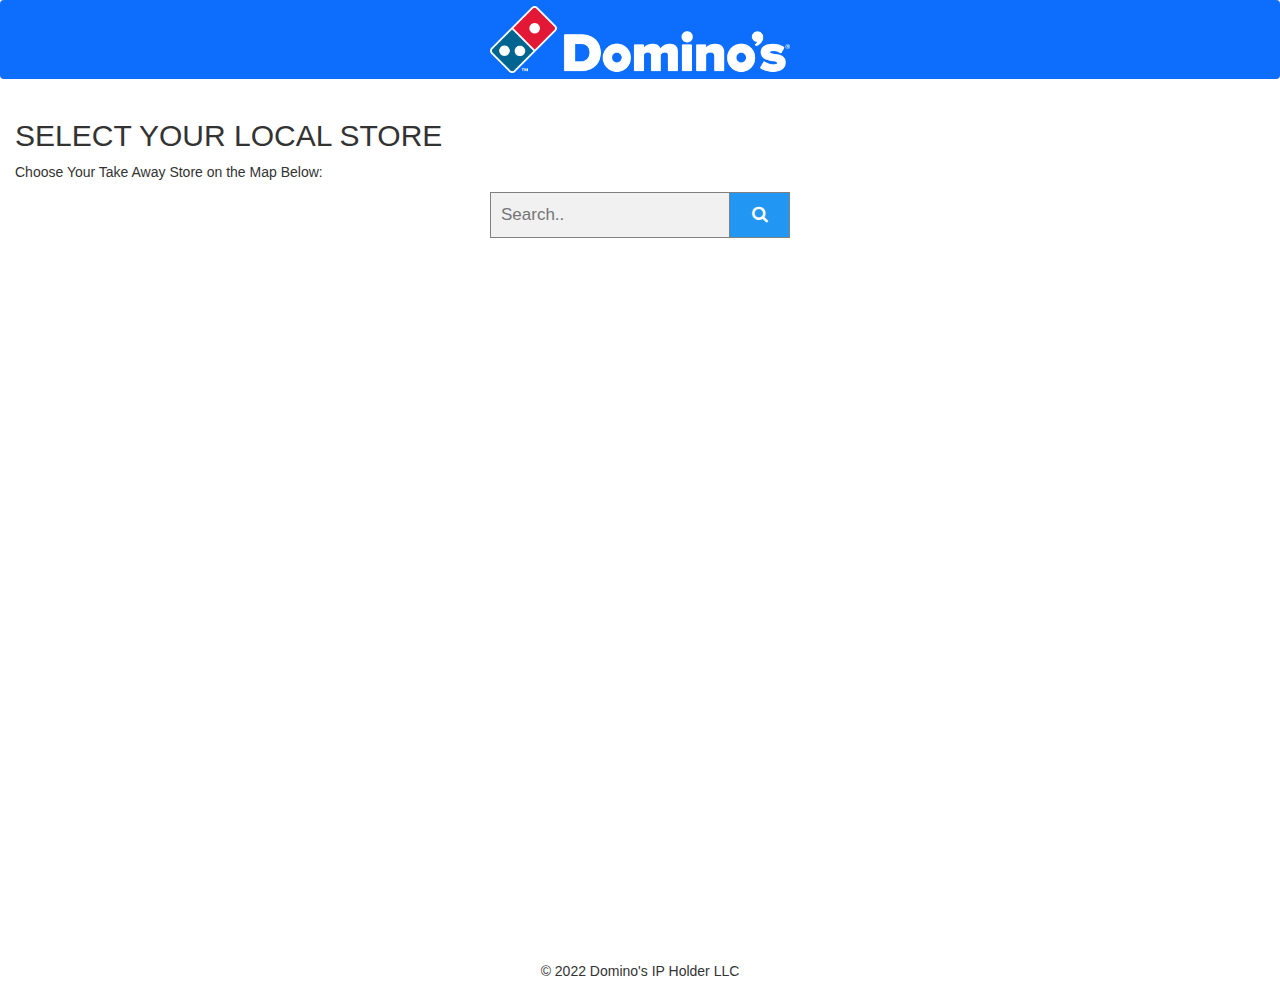
<file: www/carryout.html>
<!DOCTYPE html>
<html lang="en">
   <head>
	   <link rel="stylesheet" href="https://cdnjs.cloudflare.com/ajax/libs/font-awesome/4.7.0/css/font-awesome.min.css">
	   <link href="https://cdn.jsdelivr.net/npm/bootstrap@5.1.3/dist/css/bootstrap.min.css" rel="stylesheet">
  <script src="https://cdn.jsdelivr.net/npm/bootstrap@5.1.3/dist/js/bootstrap.bundle.min.js"></script>
	   <style>
body {
  font-family: Arial;
}

* {
  box-sizing: border-box;
}

form.example input[type=text] {
  padding: 10px;
  font-size: 17px;
  border: 1px solid grey;
  float: left;
  width: 80%;
  background: #f1f1f1;
}

form.example button {
  float: left;
  width: 20%;
  padding: 10px;
  background: #2196F3;
  color: white;
  font-size: 17px;
  border: 1px solid grey;
  border-left: none;
  cursor: pointer;
}

form.example button:hover {
  background: #0b7dda;
}

form.example::after {
  content: "";
  clear: both;
  display: table;
}
.center {
margin: auto;
width: 60%;
border: 5px solid;
padding: 10px;
}
</style>
      <title>Delivery</title>
      <meta charset="utf-8">
      <meta name="viewport" content="width=device-width, initial-scale=1">
      <link rel="stylesheet" href="css/bootstrap.min.css">

      <!-- Custom styles for this template -->
      <link href="css/navbar-fixed-top.css" rel="stylesheet">
   </head>
   <body>

      <!-- Fixed navbar -->
      <nav class="navbar navbar-expand-sm bg-primary navbar-dark">
         <div class="container" >
            <div class="navbar-header">
               <a href="index.html" align="left"><img src="img/dominos-logo-4173.png" width="300"></a>
            </div>
            
         </div>
      </nav>
	   	   

      <div class="container-fluid">
		  
	     <h2>SELECT YOUR LOCAL STORE</h2>
		  <p>Choose Your Take Away Store on the Map Below:</p>
		  <form class="example" action="/action_page.php" style="margin:auto;max-width:300px">
			  <input type="text" placeholder="Search.." name="search2">
			  <button type="submit"><i class="fa fa-search"></i></button>
		  </form>
		  <div id="map-container-google-1" class="z-depth-1-half map-container" style="height: 500px" class="center">
		  <iframe src="https://www.google.com/maps/embed?pb=!1m18!1m12!1m3!1d44300.62243021747!2d103.1118093599975!3d5.322852924125371!2m3!1f0!2f0!3f0!3m2!1i1024!2i768!4f13.1!3m3!1m2!1s0x31b7be76fbcbb1b1%3A0x864debf391590fd6!2sDomino&#39;s%20Kuala%20Terengganu!5e0!3m2!1sen!2smy!4v1654102035568!5m2!1sen!2smy" width="600" height="450" style="border:0;" allowfullscreen="" loading="lazy" referrerpolicy="no-referrer-when-downgrade"></iframe>
		  </div><br>
		  
	   
    <!--div class="well"-->
            <div class="row">
               <div class="col-md-12">   
                  <p class="text-center">&copy; 2022 Domino's IP Holder LLC</p>      
               </div>
            </div>
        </div>
      <!--/div->
  
         

      <script src="js/jquery-3.2.1.min.js"></script>
      <script src="js/bootstrap.min.js"></script>
	  <script>
	</script>
   </body>
</html>
</file>
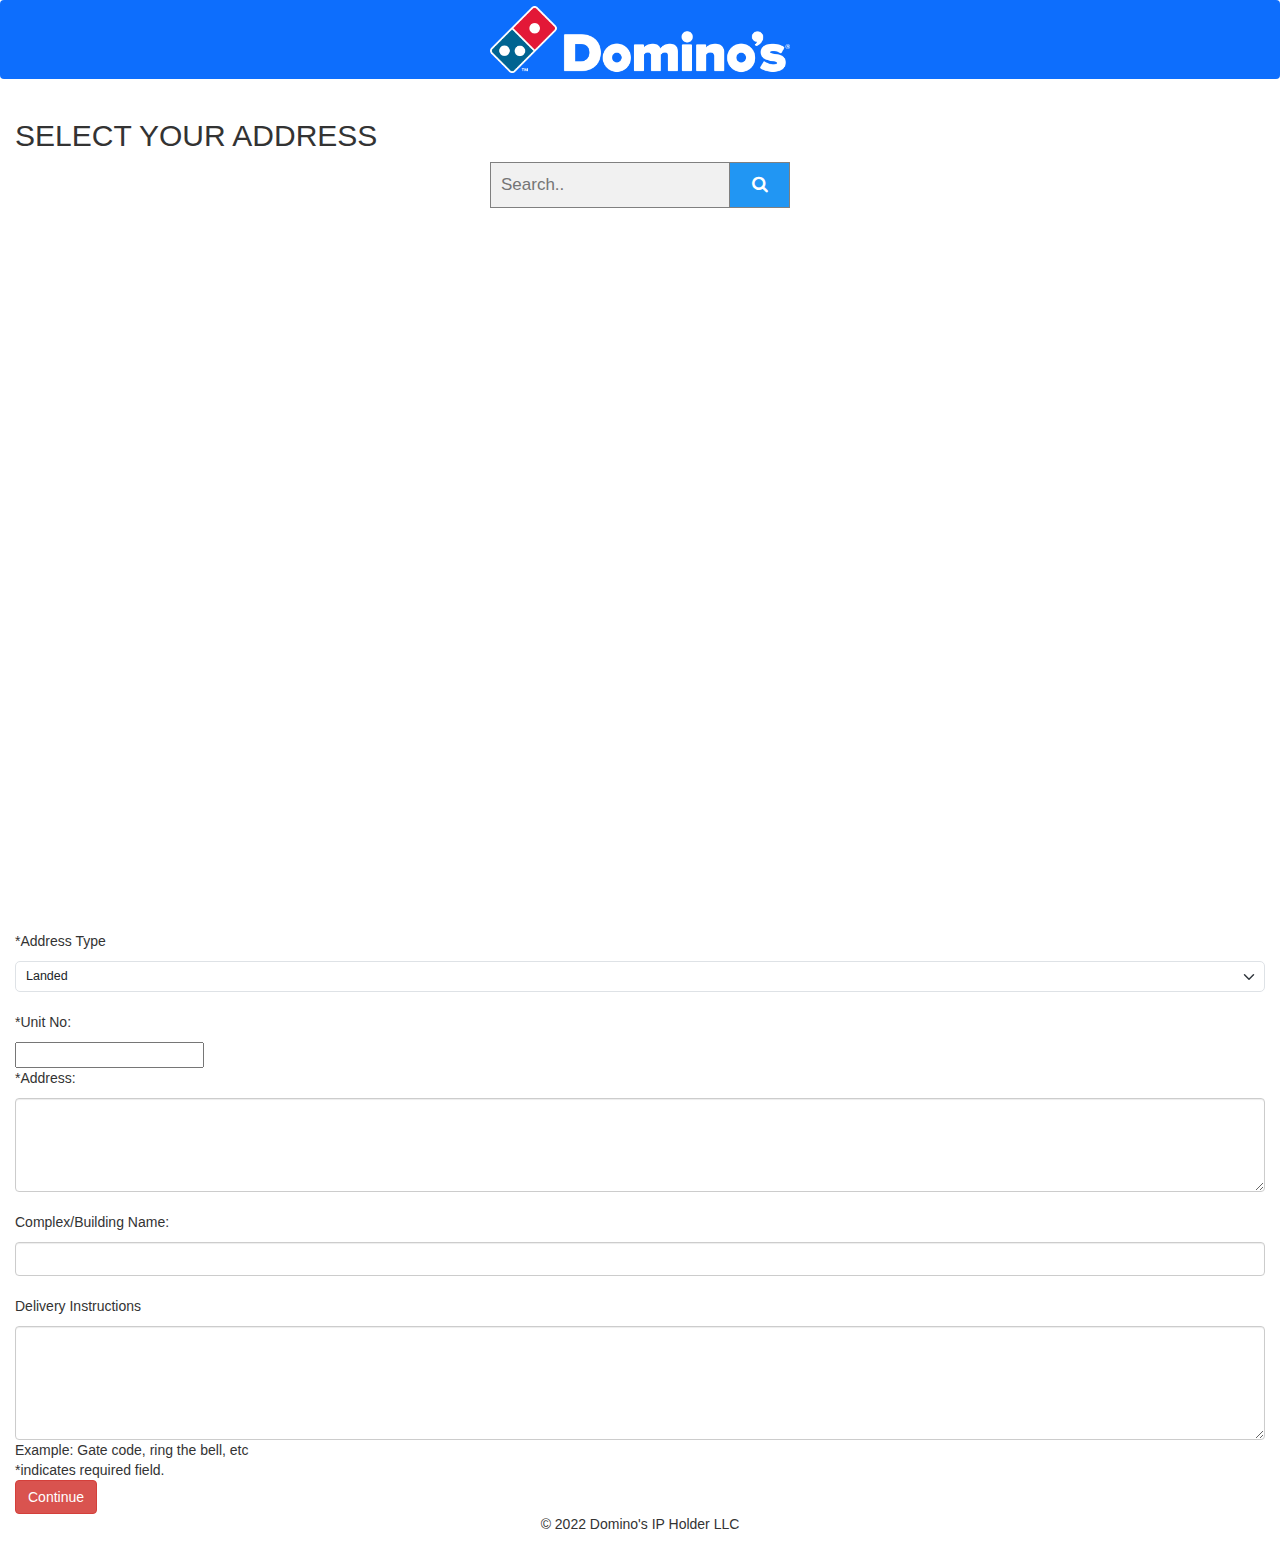
<file: www/delivery.html>
<!DOCTYPE html>
<html lang="en">
   <head>
	   <link rel="stylesheet" href="https://cdnjs.cloudflare.com/ajax/libs/font-awesome/4.7.0/css/font-awesome.min.css">
	   <link href="https://cdn.jsdelivr.net/npm/bootstrap@5.1.3/dist/css/bootstrap.min.css" rel="stylesheet">
  <script src="https://cdn.jsdelivr.net/npm/bootstrap@5.1.3/dist/js/bootstrap.bundle.min.js"></script>
	   <style>
body {
  font-family: Arial;
}

* {
  box-sizing: border-box;
}

form.example input[type=text] {
  padding: 10px;
  font-size: 17px;
  border: 1px solid grey;
  float: left;
  width: 80%;
  background: #f1f1f1;
}

form.example button {
  float: left;
  width: 20%;
  padding: 10px;
  background: #2196F3;
  color: white;
  font-size: 17px;
  border: 1px solid grey;
  border-left: none;
  cursor: pointer;
}

form.example button:hover {
  background: #0b7dda;
}

form.example::after {
  content: "";
  clear: both;
  display: table;
}
.center {
margin: auto;
width: 60%;
border: 5px solid;
padding: 10px;
}
</style>
      <title>Delivery</title>
      <meta charset="utf-8">
      <meta name="viewport" content="width=device-width, initial-scale=1">
      <link rel="stylesheet" href="css/bootstrap.min.css">

      <!-- Custom styles for this template -->
      <link href="css/navbar-fixed-top.css" rel="stylesheet">
   </head>
   <body>

      <!-- Fixed navbar -->
      <nav class="navbar navbar-expand-sm bg-primary navbar-dark">
         <div class="container" >
            <div class="navbar-header">
               <a href="index.html" align="left"><img src="img/dominos-logo-4173.png" width="300"></a>
            </div>
            
         </div>
      </nav>
	   	   

      <div class="container-fluid">
		  
	     <h2>SELECT YOUR ADDRESS</h2>
		  <form class="example" action="/action_page.php" style="margin:auto;max-width:300px">
			  <input type="text" placeholder="Search.." name="search2">
			  <button type="submit"><i class="fa fa-search"></i></button>
		  </form>
		  <div id="map-container-google-1" class="z-depth-1-half map-container" style="height: 500px" class="center">
		  <iframe src="https://www.google.com/maps/embed?pb=!1m18!1m12!1m3!1d44300.62243021747!2d103.1118093599975!3d5.322852924125371!2m3!1f0!2f0!3f0!3m2!1i1024!2i768!4f13.1!3m3!1m2!1s0x31b7be76fbcbb1b1%3A0x864debf391590fd6!2sDomino&#39;s%20Kuala%20Terengganu!5e0!3m2!1sen!2smy!4v1654102035568!5m2!1sen!2smy" width="600" height="450" style="border:0;" allowfullscreen="" loading="lazy" referrerpolicy="no-referrer-when-downgrade"></iframe>
		  </div><br>
		  <p>*Address Type</p>
		  <select class="form-select form-select-lg">
			  <option>Landed</option>
			  <option>Apartment/Condo/Flat</option>
			  <option>Building/Hotel/Other</option>
		  </select>
		  <br>
		  <p>*Unit No:</p>
		  <input type="text">
		  <br>
		  <p>*Address:</p>
		  <textarea class="form-control" rows="4" id="address" name="text"></textarea>
		  <br>
		  <p>Complex/Building Name:</p>
		  <input type="text" class="form-control">
		  <br>
		  <p>Delivery Instructions</p>
		  <textarea class="form-control" rows="5" id="instruction" name="text"></textarea>
		  <div class="">
			 Example: Gate code, ring the bell, etc
			 <br>
			  *indicates required field.
			  <br>
			  <button type="button" class="btn btn-danger">Continue</button>
		  </div>
	   
    <!--div class="well"-->
            <div class="row">
               <div class="col-md-12">   
                  <p class="text-center">&copy; 2022 Domino's IP Holder LLC</p>      
               </div>
            </div>
        </div>
      <!--/div->
  
         

      <script src="js/jquery-3.2.1.min.js"></script>
      <script src="js/bootstrap.min.js"></script>
	  <script>
	</script>
   </body>
</html>
</file>
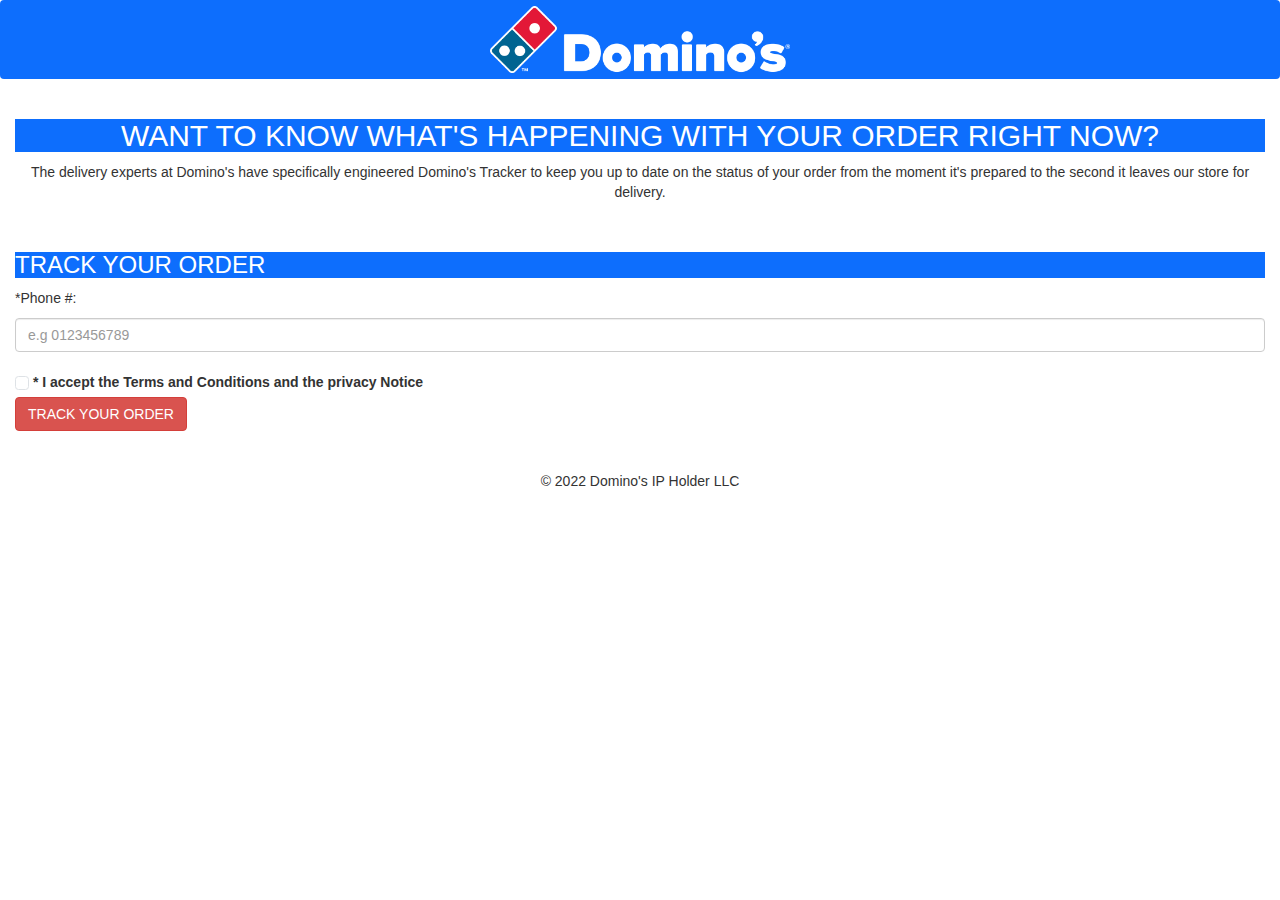
<file: www/Tracker.html>
<!DOCTYPE html>
<html lang="en">
   <head>
	   <link rel="stylesheet" href="https://cdnjs.cloudflare.com/ajax/libs/font-awesome/4.7.0/css/font-awesome.min.css">
	   <link href="https://cdn.jsdelivr.net/npm/bootstrap@5.1.3/dist/css/bootstrap.min.css" rel="stylesheet">
  <script src="https://cdn.jsdelivr.net/npm/bootstrap@5.1.3/dist/js/bootstrap.bundle.min.js"></script>
	   <style>
body {
  font-family: Arial;
}

* {
  box-sizing: border-box;
}

form.example input[type=text] {
  padding: 10px;
  font-size: 17px;
  border: 1px solid grey;
  float: left;
  width: 80%;
  background: #f1f1f1;
}

form.example button {
  float: left;
  width: 20%;
  padding: 10px;
  background: #2196F3;
  color: white;
  font-size: 17px;
  border: 1px solid grey;
  border-left: none;
  cursor: pointer;
}

form.example button:hover {
  background: #0b7dda;
}

form.example::after {
  content: "";
  clear: both;
  display: table;
}
.center {
margin: auto;
width: 60%;
border: 5px solid;
padding: 10px;
}
</style>
      <title>Delivery</title>
      <meta charset="utf-8">
      <meta name="viewport" content="width=device-width, initial-scale=1">
      <link rel="stylesheet" href="css/bootstrap.min.css">

      <!-- Custom styles for this template -->
      <link href="css/navbar-fixed-top.css" rel="stylesheet">
   </head>
   <body>

      <!-- Fixed navbar -->
      <nav class="navbar navbar-expand-sm bg-primary navbar-dark">
         <div class="container" >
            <div class="navbar-header">
               <a href="index.html" align="left"><img src="img/dominos-logo-4173.png" width="300"></a>
            </div>
            
         </div>
      </nav>
	   	   

      <div class="container-fluid">
		  
	     <h2 class="bg-primary text-white text-center">WANT TO KNOW WHAT'S HAPPENING WITH YOUR ORDER RIGHT NOW?</h2>
		  <p align="center">The delivery experts at Domino's have specifically engineered Domino's Tracker to keep you up to date on the status of your order from the moment it's prepared to the second it leaves our store for delivery.</p>
		 <br>
		  <h3 class="bg-primary text-white">TRACK YOUR ORDER</h3>
		  <p>*Phone #:</p>
		  <input type="text" class="form-control" placeholder="e.g 0123456789">
		  <br>
		  <div class="">
			  <label class="form-check-label">
				  <input class="form-check-input" type="checkbox" name="remember">
				  * I accept the Terms and Conditions and the privacy Notice
			  </label>
			  <br>
			  <button type="button" class="btn btn-danger">TRACK YOUR ORDER</button>
		  </div><br><br>
	   
    <!--div class="well"-->
            <div class="row">
               <div class="col-md-12">   
                  <p class="text-center">&copy; 2022 Domino's IP Holder LLC</p>      
               </div>
            </div>
        </div>
      <!--/div->
  
         

      <script src="js/jquery-3.2.1.min.js"></script>
      <script src="js/bootstrap.min.js"></script>
	  <script>
	</script>
   </body>
</html>
</file>
<file: www/css/navbar-fixed-top.css>
body {
	min-height: 100vh;
}
.map-container{
overflow:hidden;
padding-bottom:56.25%;
position:relative;
height:0;
}
.map-container iframe{
left:0;
top:0;
height:100%;
width:100%;
position:absolute;
}
</file>
